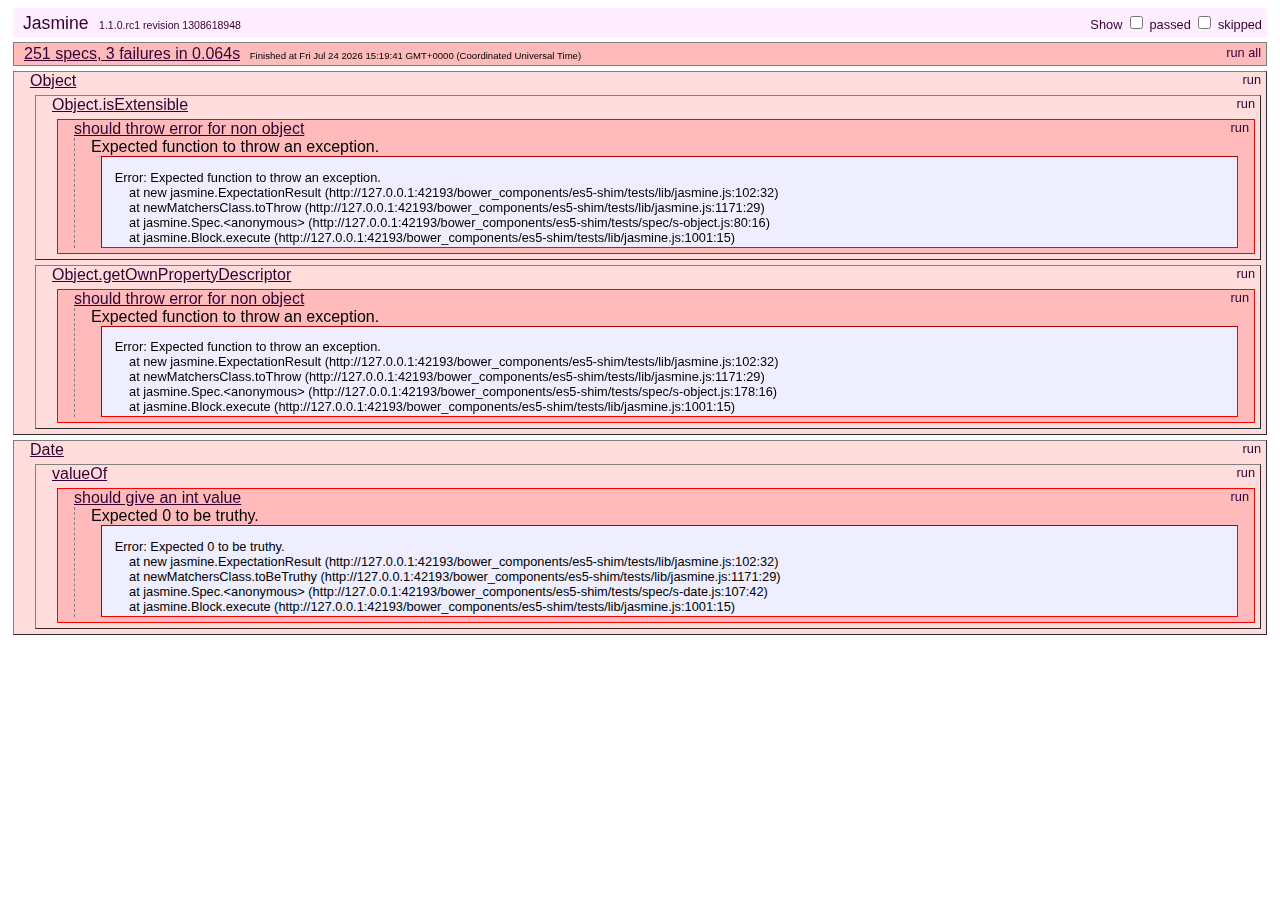
<file: bower_components/es5-shim/tests/index.html>
<!DOCTYPE HTML>
<html>
<head>
	<title>Jasmine Spec Runner</title>

	<link rel="shortcut icon" type="image/png" href="lib/jasmine_favicon.png">

	<link rel="stylesheet" type="text/css" href="lib/jasmine.css">
	<script type="text/javascript" src="lib/jasmine.js"></script>
	<script type="text/javascript" src="lib/jasmine-html.js"></script>
	<script type="text/javascript" src="lib/json2.js"></script>

	<!-- include helper files here... -->
	<script src="helpers/h.js"></script>
	<script src="helpers/h-kill.js"></script>
	<script src="helpers/h-matchers.js"></script>

	<!-- include source files here... -->
	<script src="../es5-shim.js"></script>
    <script src="../es5-sham.js"></script>

	<!-- include spec files here... -->
	<script src="spec/s-array.js"></script>
	<script src="spec/s-function.js"></script>
	<script src="spec/s-string.js"></script>
	<script src="spec/s-object.js"></script>
	<script src="spec/s-number.js"></script>
	<script src="spec/s-date.js"></script>


	<script type="text/javascript">
		(function() {
			var jasmineEnv = jasmine.getEnv();
			jasmineEnv.updateInterval = 1000;

			var trivialReporter = new jasmine.TrivialReporter();

			jasmineEnv.addReporter(trivialReporter);

			jasmineEnv.specFilter = function(spec) {
				return trivialReporter.specFilter(spec);
			};

			var currentWindowOnload = window.onload;

			window.onload = function() {
				if (currentWindowOnload) {
					currentWindowOnload();
				}
				execJasmine();
			};

			function execJasmine() {
				jasmineEnv.execute();
			}

		})();
	</script>

</head>

<body>
</body>
</html>
</file>
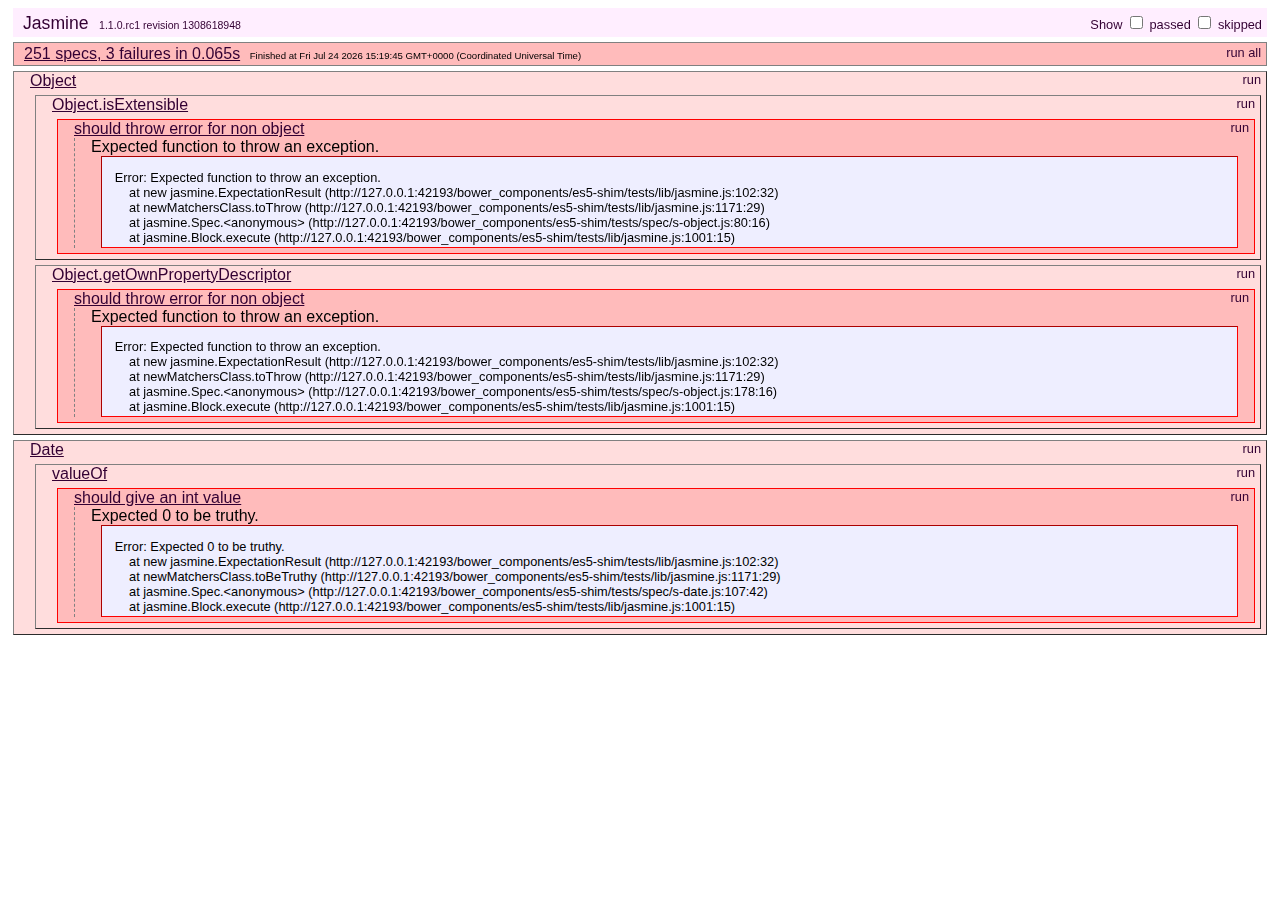
<file: bower_components/es5-shim/tests/index.min.html>
<!DOCTYPE HTML>
<html>
<head>
	<title>Jasmine Spec Runner</title>

	<link rel="shortcut icon" type="image/png" href="lib/jasmine_favicon.png">

	<link rel="stylesheet" type="text/css" href="lib/jasmine.css">
	<script type="text/javascript" src="lib/jasmine.js"></script>
	<script type="text/javascript" src="lib/jasmine-html.js"></script>
	<script type="text/javascript" src="lib/json2.js"></script>

	<!-- include helper files here... -->
	<script src="helpers/h.js"></script>
	<script src="helpers/h-kill.js"></script>
	<script src="helpers/h-matchers.js"></script>

	<!-- include source files here... -->
	<script src="../es5-shim.min.js"></script>

	<!-- include spec files here... -->
	<script src="spec/s-array.js"></script>
	<script src="spec/s-function.js"></script>
	<script src="spec/s-string.js"></script>
	<script src="spec/s-object.js"></script>
	<script src="spec/s-number.js"></script>
	<script src="spec/s-date.js"></script>


	<script type="text/javascript">
		(function() {
			var jasmineEnv = jasmine.getEnv();
			jasmineEnv.updateInterval = 1000;

			var trivialReporter = new jasmine.TrivialReporter();

			jasmineEnv.addReporter(trivialReporter);

			jasmineEnv.specFilter = function(spec) {
				return trivialReporter.specFilter(spec);
			};

			var currentWindowOnload = window.onload;

			window.onload = function() {
				if (currentWindowOnload) {
					currentWindowOnload();
				}
				execJasmine();
			};

			function execJasmine() {
				jasmineEnv.execute();
			}

		})();
	</script>

</head>

<body>
</body>
</html>
</file>
<file: bower_components/es5-shim/tests/lib/jasmine.css>
body {
  font-family: "Helvetica Neue Light", "Lucida Grande", "Calibri", "Arial", sans-serif;
}


.jasmine_reporter a:visited, .jasmine_reporter a {
  color: #303; 
}

.jasmine_reporter a:hover, .jasmine_reporter a:active {
  color: blue; 
}

.run_spec {
  float:right;
  padding-right: 5px;
  font-size: .8em;
  text-decoration: none;
}

.jasmine_reporter {
  margin: 0 5px;
}

.banner {
  color: #303;
  background-color: #fef;
  padding: 5px;
}

.logo {
  float: left;
  font-size: 1.1em;
  padding-left: 5px;
}

.logo .version {
  font-size: .6em;
  padding-left: 1em;
}

.runner.running {
  background-color: yellow;
}


.options {
  text-align: right;
  font-size: .8em;
}




.suite {
  border: 1px outset gray;
  margin: 5px 0;
  padding-left: 1em;
}

.suite .suite {
  margin: 5px; 
}

.suite.passed {
  background-color: #dfd;
}

.suite.failed {
  background-color: #fdd;
}

.spec {
  margin: 5px;
  padding-left: 1em;
  clear: both;
}

.spec.failed, .spec.passed, .spec.skipped {
  padding-bottom: 5px;
  border: 1px solid gray;
}

.spec.failed {
  background-color: #fbb;
  border-color: red;
}

.spec.passed {
  background-color: #bfb;
  border-color: green;
}

.spec.skipped {
  background-color: #bbb;
}

.messages {
  border-left: 1px dashed gray;
  padding-left: 1em;
  padding-right: 1em;
}

.passed {
  background-color: #cfc;
  display: none;
}

.failed {
  background-color: #fbb;
}

.skipped {
  color: #777;
  background-color: #eee;
  display: none;
}


/*.resultMessage {*/
  /*white-space: pre;*/
/*}*/

.resultMessage span.result {
  display: block;
  line-height: 2em;
  color: black;
}

.resultMessage .mismatch {
  color: black;
}

.stackTrace {
  white-space: pre;
  font-size: .8em;
  margin-left: 10px;
  max-height: 5em;
  overflow: auto;
  border: 1px inset red;
  padding: 1em;
  background: #eef;
}

.finished-at {
  padding-left: 1em;
  font-size: .6em;
}

.show-passed .passed,
.show-skipped .skipped {
  display: block;
}


#jasmine_content {
  position:fixed;
  right: 100%;
}

.runner {
  border: 1px solid gray;
  display: block;
  margin: 5px 0;
  padding: 2px 0 2px 10px;
}
</file>
